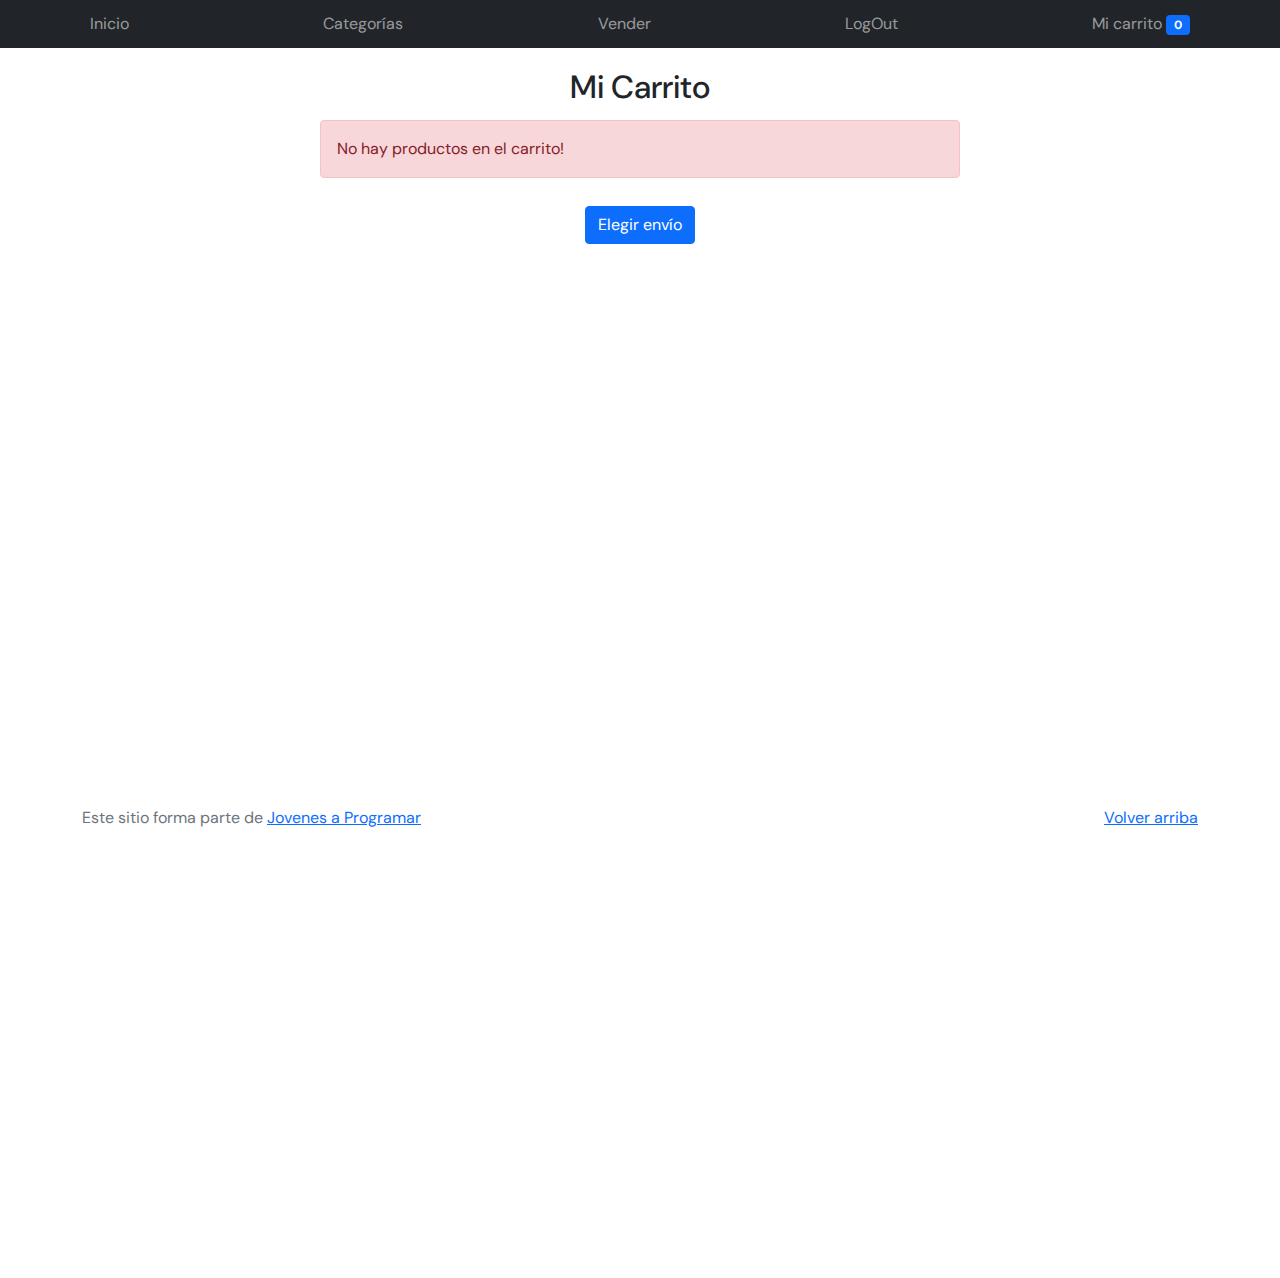
<file: cart.html>
<!DOCTYPE html>
<html lang="es">

<head>
    <meta http-equiv="Content-Type" content="text/html; charset=UTF-8">
    <meta name="viewport" content="width=device-width, initial-scale=1, shrink-to-fit=no">
    <title>eMercado - Todo lo que busques está aquí</title>
    <link href="https://fonts.googleapis.com/css?family=Raleway:300,300i,400,400i,700,700i,900,900i" rel="stylesheet">
    <link href="css/bootstrap.min.css" rel="stylesheet">
    <link href="css/font-awesome.min.css" rel="stylesheet">
    <link href="css/styles.css" rel="stylesheet">
    <link rel="preconnect" href="https://fonts.googleapis.com">
    <link rel="preconnect" href="https://fonts.gstatic.com" crossorigin>
    <link href="https://fonts.googleapis.com/css2?family=DM+Sans:ital,opsz,wght@0,9..40,100..1000;1,9..40,100..1000&family=Fredoka:wght@300..700&display=swap" rel="stylesheet">
    <link rel="stylesheet" href="https://cdn.jsdelivr.net/npm/bootstrap-icons@1.11.3/font/bootstrap-icons.min.css">
    <link rel="stylesheet" href="https://cdnjs.cloudflare.com/ajax/libs/animate.css/4.1.1/animate.min.css"/>
</head>

<body>

  
    <nav class="navbar navbar-expand-lg navbar-dark bg-dark p-1">
        <div class="container">
            <button class="navbar-toggler" type="button" data-bs-toggle="collapse" data-bs-target="#navbarNav"
                aria-controls="navbarNav" aria-expanded="false" aria-label="Toggle navigation">
                <span class="navbar-toggler-icon"></span>
            </button>
            <div class="collapse navbar-collapse" id="navbarNav">
                <ul class="navbar-nav w-100 justify-content-between">
                    <li class="nav-item">
                        <a class="nav-link" href="index.html">Inicio</a>
                    </li>
                    <li class="nav-item">
                        <a class="nav-link" href="categories.html">Categorías</a>
                    </li>
                    <li class="nav-item">
                        <a class="nav-link" href="sell.html">Vender</a>
                    </li>
                    <li class="nav-item">
                        <a class="nav-link" href="login.html">LogOut</a>
                    </li>
                    <li class="nav-item">
                        <a class="nav-link" href="cart.html">Mi carrito <span id="cartCount" class="badge bg-primary">0</span></a>
                    </li>
                </ul>
            </div>
        </div>
    </nav>
    <main>

      

      <h2 style="text-align: center; margin-top: 20px;">Mi Carrito</h2>
     <div class="container"  id="containerCarro">
      
        </div>

        <div id="containerTotalCarrito" class="text-center">
          <h4 id="totalCarrito"></h4> <!-- Costo total del carrito -->
          <a class="btn btn-primary mt-1" data-bs-toggle="offcanvas" href="#offcanvas" role="button" aria-controls="offcanvasExample">
            Elegir envío
          </a></div> 

        <div class="offcanvas offcanvas-end" tabindex="-1" id="offcanvas" aria-labelledby="offcanvasLabel">
            <div class="offcanvas-header">
              <h5 class="offcanvas-title" id="offcanvasLabel">Tipo de envío</h5>
              <button type="button" class="btn-close" data-bs-dismiss="offcanvas" aria-label="Close"></button>
            </div>
            <div class="offcanvas-body">

                    <!--RECUADRO DE ENVIO-->

                    <table id="recuadroEnvioCarrito">
                      <thead>
                        <tr>
                          <th class="title">Tipo de envío</th>
                          </tr>
                        </thead>
                        <tbody>
                        <tr>
                          <td> 
                            <label class="opcion">
                            <input type="radio" name="shipping" value="0.15" checked>
                            <span class="option-title"><strong>Premium</strong></span> 
                            <span class="option-details">(de 2 a 5 días, 15%)</span>
                            </label>
                          </td>
                        </tr>
                        <tr>
                          <td>
                          <label class="opcion">
                            <input type="radio" name="shipping" value="0.07">
                            <span class="option-title"><strong>Express</strong></span> 
                            <span class="option-details">(de 5 a 8 días, 7%)</span> 
                          </label>
                        </td>
                        </tr>
                        <tr>
                          <td>
                          <label class="opcion">
                            <input type="radio" name="shipping" value="0.05">
                        <span class="option-title"><strong>Standard</strong></span> 
                        <span class="option-details">(de 12 a 17 días, 5%)</span>
                      </label>
                      </td>
                      </tr>
                      <tr>
                      <td>
                        <button type="button" class="btn btn-primary" data-bs-toggle="modal" data-bs-target="#checkoutModal">
                            Comprar
                          </button>
                        </td>
                        </tr>
                        </tbody>
          </table>
        
   
<!--MODAL-->
<div id="mensaje" class="mensaje oculto"></div>      
<div class="modal fade" id="checkoutModal" tabindex="-1" aria-labelledby="checkoutModalLabel" aria-hidden="true">
    <div class="modal-dialog">
      <div class="modal-content p-4">
        <div class="modal-header">
          <h4 class="modal-title" id="checkoutModalLabel">Completa los datos</h4>
          <button type="button" class="btn-close" data-bs-dismiss="modal" aria-label="Close"></button>
        </div>
        <div class="modal-body">
          <form id="formModal">

            <div id="alertContainer" class="mt-3"></div>

            <h5>Dirección del envío</h5>
            <div class="mb-3 row align-items-center">
              <label for="departamento" class="col-sm-4 col-form-label">Departamento</label>
              <div class="col-sm-8">
                <input type="text" class="form-control" id="departamento">
              </div>
            </div>
            <div class="mb-3 row align-items-center">
              <label for="localidad" class="col-sm-4 col-form-label">Localidad</label>
              <div class="col-sm-8">
                <input type="text" class="form-control" id="localidad">
              </div>
            </div>
            <div class="mb-3 row align-items-center">
              <label for="calle" class="col-sm-4 col-form-label">Calle</label>
              <div class="col-sm-8">
                <input type="text" class="form-control" id="calle">
              </div>
            </div>
            <div class="mb-3 row align-items-center">
              <label for="numero" class="col-sm-4 col-form-label">Número</label>
              <div class="col-sm-4">
                <input type="text" class="form-control" id="numero">
              </div>
            </div>
            <div class="mb-3 row align-items-center">
              <label for="esquina" class="col-sm-4 col-form-label">Esquina</label>
              <div class="col-sm-8">
                <input type="text" class="form-control" id="esquina">
              </div>
            </div>
            <h5>Forma de pago</h5>
            <div class="form-check-inline"> <input class="form-check-input" type="radio" name="ejemploRadio" id="ejemploRadio1" value="opcion1" checked> <label class="form-check-label" for="ejemploRadio1"> Tarjeta de crédito/débito </label> </div> 
            <div class="form-check-inline"> <input class="form-check-input" type="radio" name="ejemploRadio" id="ejemploRadio2" value="opcion2" checked> <label class="form-check-label" for="ejemploRadio2"> Transferencia bancaria </label> </div>

            <h5 class="mt-3">Costos</h5>
            <div class="sumas">
                <p class="subtotal" id="subtotalModal"></p>
                <p class="costoenvio" id="costoenvio"></p>
                <p class="total"></p>
            </div>
            

            <div style="text-align: right;">
                <button type="button" class="btn btn-success btn-sm">Finalizar Compra</button>
            </div>
            
          </form>
        </div>
      </div>
    </div>
  </div>

  

    </main>
    <footer class="text-muted">
        <div class="container">
            <p class="float-end">
                <a href="#">Volver arriba</a>
            </p>
            <p>Este sitio forma parte de <a href="https://jovenesaprogramar.edu.uy/" target="_blank">Jovenes a Programar</a></p>
        </div>
    </footer>
    <div id="spinner-wrapper">
        <div class="lds-ring">
            <div></div>
            <div></div>
            <div></div>
            <div></div>
        </div>
    </div>


    <script src="js/bootstrap.bundle.min.js"></script>
    <script src="js/init.js"></script>
    <script src="js/cart.js"></script>
</body>

</html>
</file>
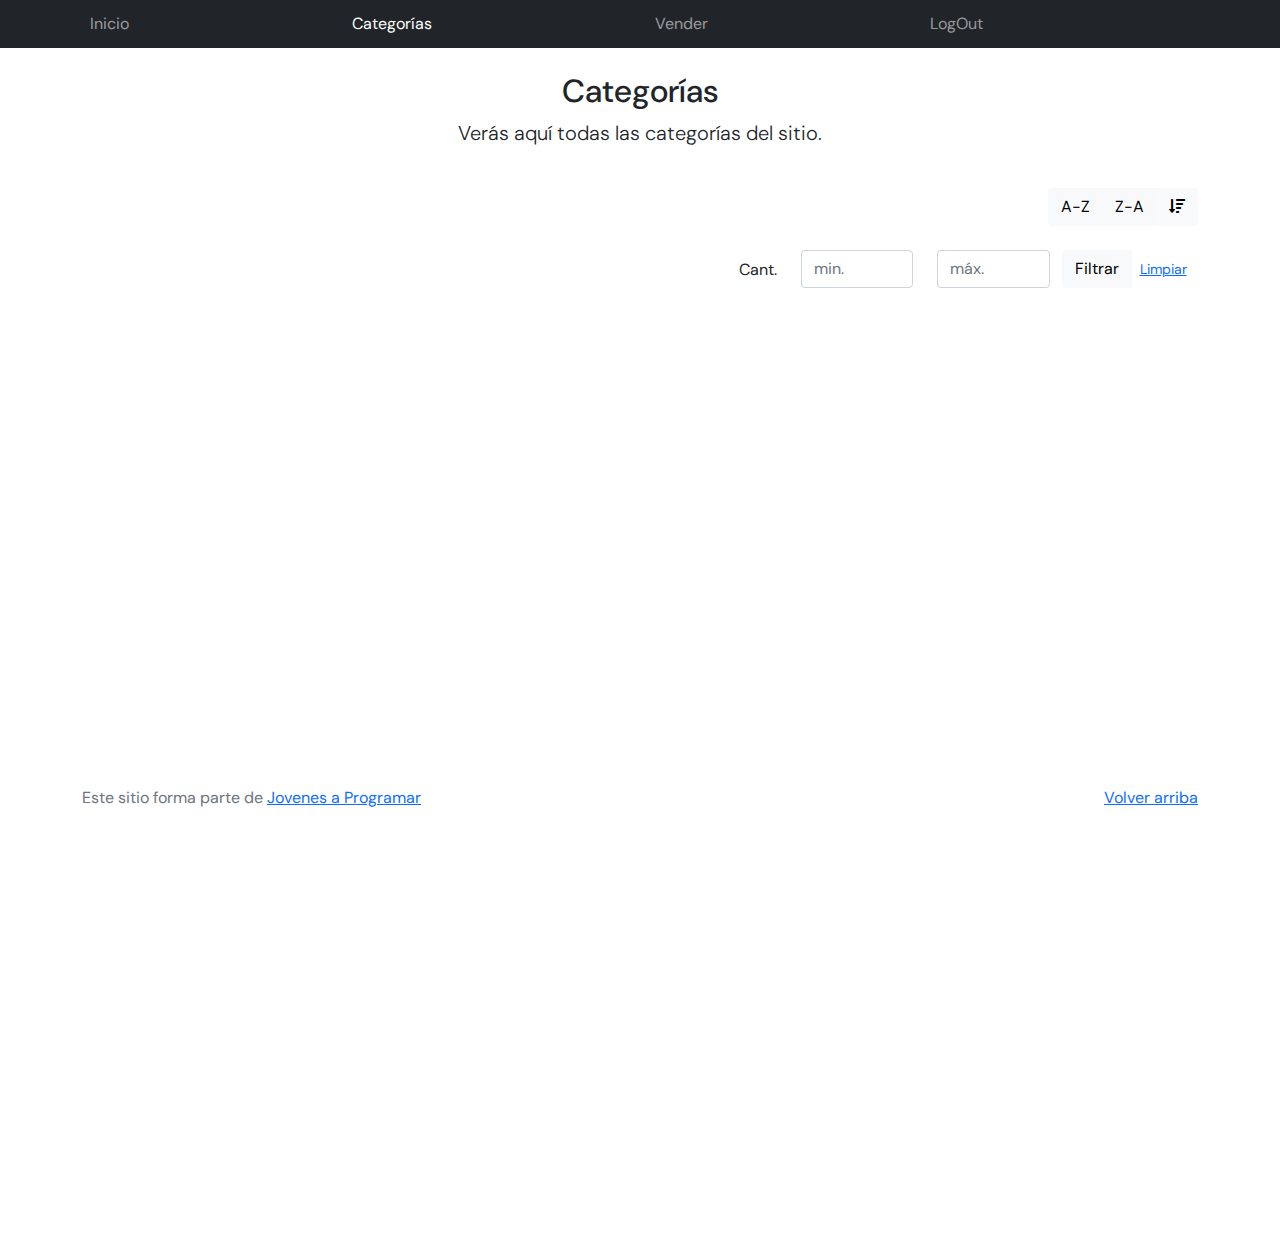
<file: categories.html>
<!DOCTYPE html>
<html lang="es">

<head>
  <meta http-equiv="Content-Type" content="text/html; charset=UTF-8">
  <meta name="viewport" content="width=device-width, initial-scale=1, shrink-to-fit=no">
  <title>eMercado - Todo lo que busques está aquí</title>

  <link href="https://fonts.googleapis.com/css?family=Raleway:300,300i,400,400i,700,700i,900,900i" rel="stylesheet">
  <link href="css/font-awesome.min.css" rel="stylesheet">
  <link href="css/bootstrap.min.css" rel="stylesheet">
  <link href="css/styles.css" rel="stylesheet">
  <link rel="preconnect" href="https://fonts.googleapis.com">
  <link rel="preconnect" href="https://fonts.gstatic.com" crossorigin>
  <link href="https://fonts.googleapis.com/css2?family=DM+Sans:ital,opsz,wght@0,9..40,100..1000;1,9..40,100..1000&family=Fredoka:wght@300..700&display=swap" rel="stylesheet">
</head>

<body>
  <nav class="navbar navbar-expand-lg navbar-dark bg-dark p-1">
    <div class="container">
      <button class="navbar-toggler" type="button" data-bs-toggle="collapse" data-bs-target="#navbarNav"
        aria-controls="navbarNav" aria-expanded="false" aria-label="Toggle navigation">
        <span class="navbar-toggler-icon"></span>
      </button>
      <div class="collapse navbar-collapse" id="navbarNav">
        <ul class="navbar-nav w-100 justify-content-between">
          <li class="nav-item">
            <a class="nav-link" href="index.html">Inicio</a>
          </li>
          <li class="nav-item">
            <a class="nav-link active" href="categories.html">Categorías</a>
          </li>
          <li class="nav-item">
            <a class="nav-link" href="sell.html">Vender</a>
          </li>
          <li class="nav-item">
            <a class="nav-link" href="login.html">LogOut</a>
          </li>
          <li class="nav-item">
          </li>
        </ul>
      </div>
    </div>
  </nav>
  <main class="pb-5">
    <div class="text-center p-4">
      <h2>Categorías</h2>
      <p class="lead">Verás aquí todas las categorías del sitio.</p>
    </div>
    <div class="container">
      <div class="row">
        <div class="col text-end">
          <div class="btn-group btn-group-toggle mb-4" data-bs-toggle="buttons">
            <input type="radio" class="btn-check" name="options" id="sortAsc">
            <label class="btn btn-light" for="sortAsc">A-Z</label>
            <input type="radio" class="btn-check" name="options" id="sortDesc">
            <label class="btn btn-light" for="sortDesc">Z-A</label>
            <input type="radio" class="btn-check" name="options" id="sortByCount" checked>
            <label class="btn btn-light" for="sortByCount"><i class="fas fa-sort-amount-down mr-1"></i></label>
          </div>
        </div>
      </div>
      <div class="row">
        <div class="col-lg-6 offset-lg-6 col-md-12 mb-1 container">
          <div class="row container p-0 m-0">
            <div class="col">
              <p class="font-weight-normal text-end my-2">Cant.</p>
            </div>
            <div class="col">
              <input class="form-control" type="number" placeholder="min." id="rangeFilterCountMin">
            </div>
            <div class="col">
              <input class="form-control" type="number" placeholder="máx." id="rangeFilterCountMax">
            </div>
            <div class="col-3 p-0">
              <div class="btn-group" role="group">
                <button class="btn btn-light btn-block" id="rangeFilterCount">Filtrar</button>
                <button class="btn btn-link btn-sm" id="clearRangeFilter">Limpiar</button>
              </div>
            </div>
          </div>
        </div>
      </div>
      <div class="row">
        <div class="list-group" id="cat-list-container">
        </div>
      </div>
    </div>
  </main>
  <footer class="text-muted">
    <div class="container">
      <p class="float-end">
        <a href="#">Volver arriba</a>
      </p>
      <p>Este sitio forma parte de <a href="https://jovenesaprogramar.edu.uy/" target="_blank">Jovenes a Programar</a></p>
    </div>
  </footer>
  <div id="spinner-wrapper">
    <div class="lds-ring">
      <div></div>
      <div></div>
      <div></div>
      <div></div>
    </div>
  </div>
  <script src="js/bootstrap.bundle.min.js"></script>
  <script src="js/init.js"></script>
  <script src="js/categories.js"></script>
</body>

</html>
</file>
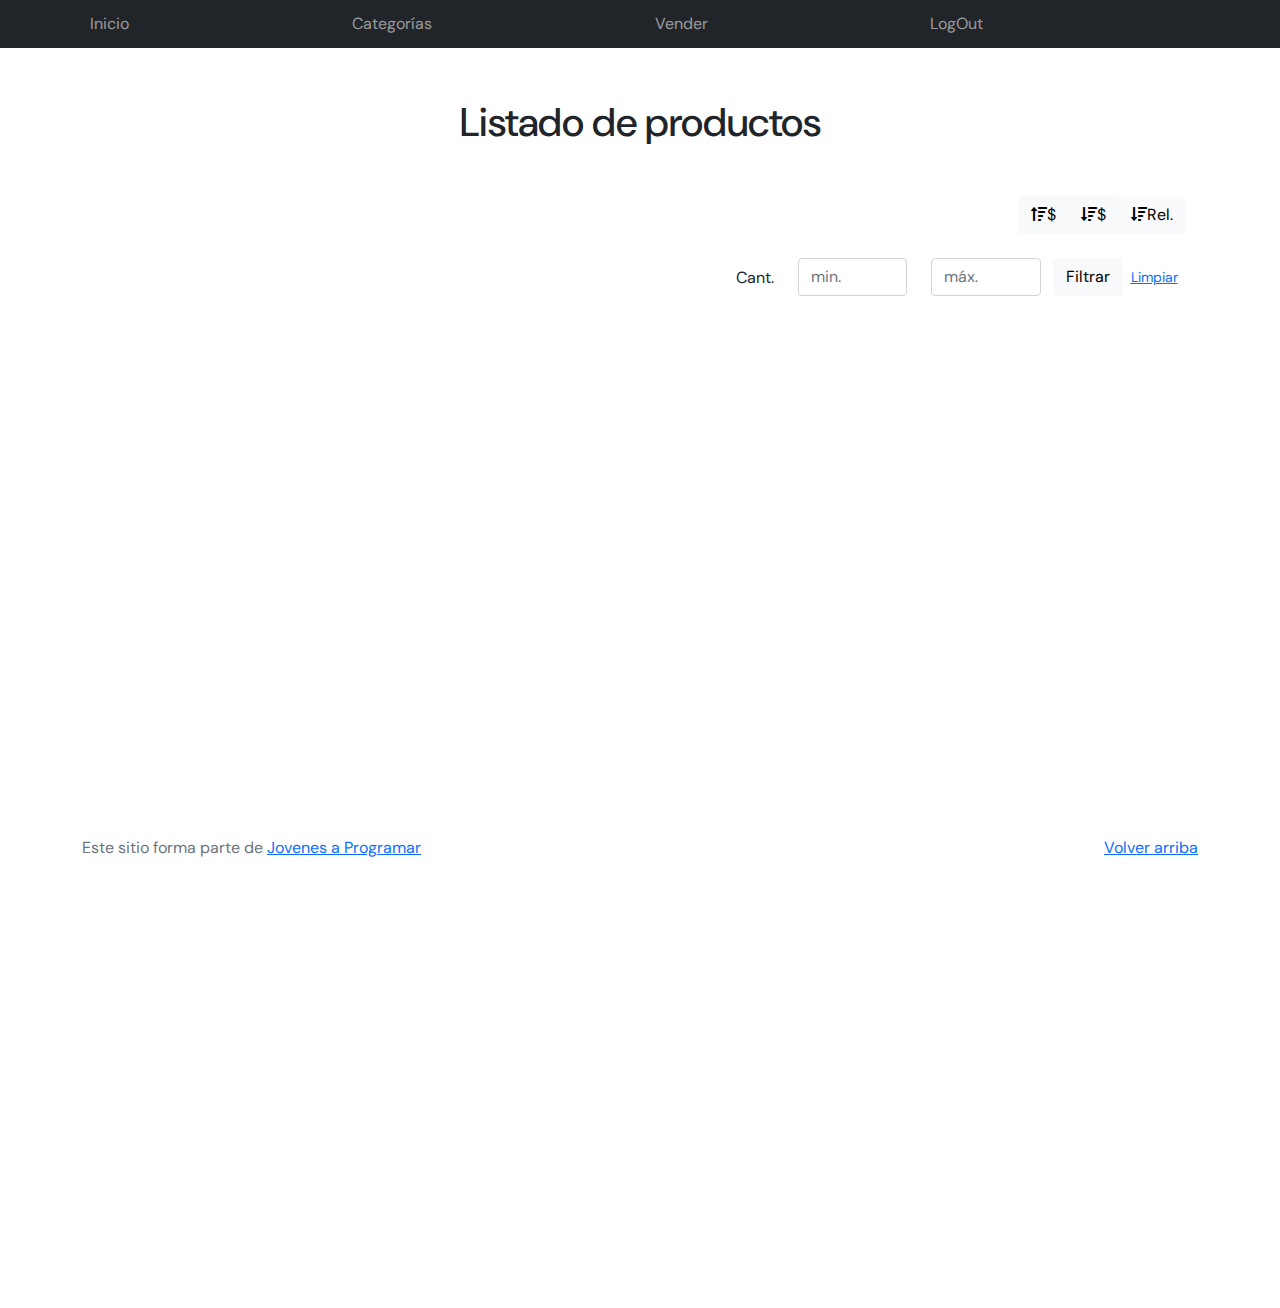
<file: products.html>
<!DOCTYPE html>
<html lang="es">

<head>
  <meta http-equiv="Content-Type" content="text/html; charset=UTF-8">
  <meta name="viewport" content="width=device-width, initial-scale=1, shrink-to-fit=no">
  <title>eMercado - Todo lo que busques está aquí</title>

  <link href="https://fonts.googleapis.com/css?family=Raleway:300,300i,400,400i,700,700i,900,900i" rel="stylesheet">
  <link href="css/font-awesome.min.css" rel="stylesheet">
  <link href="css/bootstrap.min.css" rel="stylesheet">
  <link href="css/styles.css" rel="stylesheet">
  <link rel="preconnect" href="https://fonts.googleapis.com">
  <link rel="preconnect" href="https://fonts.gstatic.com" crossorigin>
  <link href="https://fonts.googleapis.com/css2?family=DM+Sans:ital,opsz,wght@0,9..40,100..1000;1,9..40,100..1000&family=Fredoka:wght@300..700&display=swap" rel="stylesheet">
</head>

<body>
  <nav class="navbar navbar-expand-lg navbar-dark bg-dark p-1">
    <div class="container">
      <button class="navbar-toggler" type="button" data-bs-toggle="collapse" data-bs-target="#navbarNav"
        aria-controls="navbarNav" aria-expanded="false" aria-label="Toggle navigation">
        <span class="navbar-toggler-icon"></span>
      </button>
      <div class="collapse navbar-collapse" id="navbarNav">
        <ul class="navbar-nav w-100 justify-content-between">
          <li class="nav-item">
            <a class="nav-link" href="index.html">Inicio</a>
          </li>
          <li class="nav-item">
            <a class="nav-link" href="categories.html">Categorías</a>
          </li>
          <li class="nav-item">
            <a class="nav-link" href="sell.html">Vender</a>
          </li>
          <li class="nav-item">
            <a class="nav-link" href="login.html">LogOut</a>
          </li>
          <li class="nav-item">
          </li>
        </ul>
      </div>
    </div>
  </nav>
  <main class="pb-5 container" id="seccion">
    <h1>Listado de productos</h1>

      <!-- Agrego código para mostrar los filters -->
  <div class="container">
    <div class="row">
      <div class="col text-end">
    <div class="btn-group btn-group-toggle mb-4" data-bs-toggle="buttons">
        <input type="radio" class="btn-check" name="options" id="sortAsc">
        <label class="btn btn-light" for="sortAsc"><i class="fas fa-sort-amount-up mr-1"></i>$</label>
        <input type="radio" class="btn-check" name="options" id="sortDesc">
        <label class="btn btn-light" for="sortDesc"><i class="fas fa-sort-amount-down mr-1"></i>$</label>
        <input type="radio" class="btn-check" name="options" id="sortByCount" checked>
        <label class="btn btn-light" for="sortByCount"><i class="fas fa-sort-amount-down mr-1"></i>Rel.</label>
      </div>
    </div>
  </div>
  <div class="row">
    <div class="col-lg-6 offset-lg-6 col-md-12 mb-1 container">
      <div class="row container p-0 m-0">
        <div class="col">
          <p class="font-weight-normal text-end my-2">Cant.</p>
        </div>
        <div class="col">
          <input class="form-control" type="number" placeholder="min." id="rangeFilterCountMin">
        </div>
        <div class="col">
          <input class="form-control" type="number" placeholder="máx." id="rangeFilterCountMax">
        </div>
        <div class="col-3 p-0">
          <div class="btn-group" role="group">
            <button class="btn btn-light btn-block" id="rangeFilterCount">Filtrar</button>
            <button class="btn btn-link btn-sm" id="clearRangeFilter">Limpiar</button>
          </div>
        </div>
      </div>
    </div>
  </div>

    <!-- Acá empieza código para mostrar los productos -->
    <div class="container" id="categoria">
    

  </main>
  <footer class="text-muted">
    <div class="container">
      <p class="float-end">
        <a href="#">Volver arriba</a>
      </p>
      <p>Este sitio forma parte de <a href="https://jovenesaprogramar.edu.uy/" target="_blank">Jovenes a Programar</a></p>
    </div>
  </footer>
  <div id="spinner-wrapper">
    <div class="lds-ring">
      <div></div>
      <div></div>
      <div></div>
      <div></div>
    </div>
  </div>
  
</body>
<script src="js/bootstrap.bundle.min.js"></script>
  <script src="js/init.js"></script>
  <script src="js/products.js"></script>
</html>
</file>
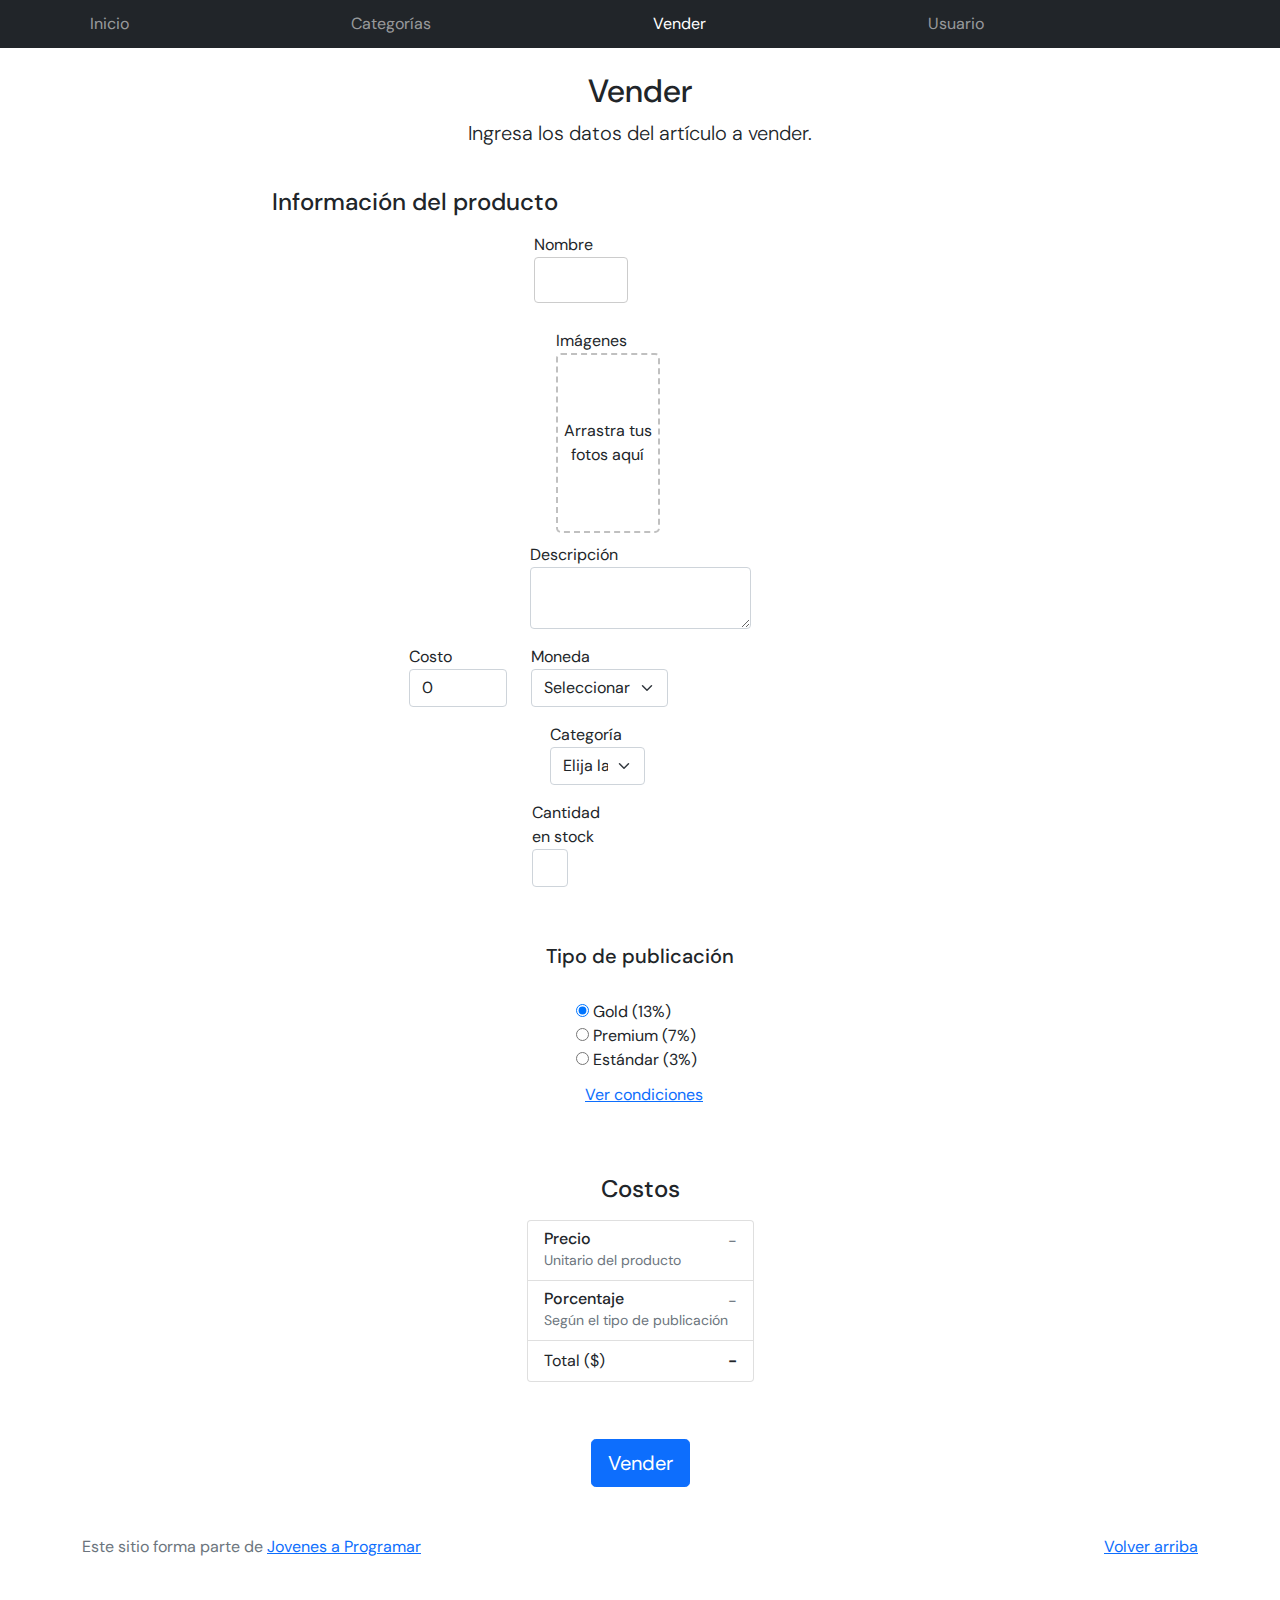
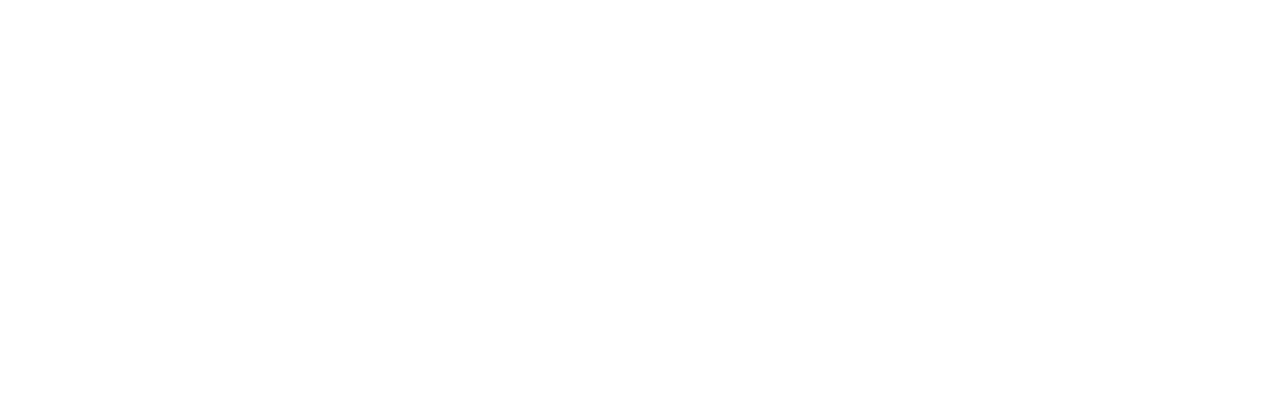
<file: sell.html>
<!DOCTYPE html>
<html lang="es">

<head>
  <meta http-equiv="Content-Type" content="text/html; charset=UTF-8">
  <meta name="viewport" content="width=device-width, initial-scale=1, shrink-to-fit=no">
  <title>eMercado - Todo lo que busques está aquí</title>
  <link href="https://fonts.googleapis.com/css?family=Raleway:300,300i,400,400i,700,700i,900,900i" rel="stylesheet">
  <link href="css/bootstrap.min.css" rel="stylesheet">
  <link href="css/dropzone.css" rel="stylesheet">
  <link href="css/styles.css" rel="stylesheet">
  <link rel="preconnect" href="https://fonts.googleapis.com">
  <link rel="preconnect" href="https://fonts.gstatic.com" crossorigin>
  <link href="https://fonts.googleapis.com/css2?family=DM+Sans:ital,opsz,wght@0,9..40,100..1000;1,9..40,100..1000&family=Fredoka:wght@300..700&display=swap" rel="stylesheet">
</head>

<body>
  <nav class="navbar navbar-expand-lg navbar-dark bg-dark p-1">
    <div class="container">
      <button class="navbar-toggler" type="button" data-bs-toggle="collapse" data-bs-target="#navbarNav"
        aria-controls="navbarNav" aria-expanded="false" aria-label="Toggle navigation">
        <span class="navbar-toggler-icon"></span>
      </button>
      <div class="collapse navbar-collapse" id="navbarNav">
        <ul class="navbar-nav w-100 justify-content-between">
          <li class="nav-item">
            <a class="nav-link" href="index.html">Inicio</a>
          </li>
          <li class="nav-item">
            <a class="nav-link" href="categories.html">Categorías</a>
          </li>
          <li class="nav-item">
            <a class="nav-link active" href="sell.html">Vender</a>
          </li>
          <li class="nav-item">
            <a class="nav-link" href="login.html">Usuario</a>
          </li>
          <li class="nav-item">
          </li>
        </ul>
      </div>
    </div>
  </nav>
  <div class="container">
    <div class="text-center p-4">
      <h2>Vender</h2>
      <p class="lead">Ingresa los datos del artículo a vender.</p>
    </div>
    <div class="row justify-content-md-center">
      <div class="col-md-8 order-md-1">
        <h4 class="mb-3">Información del producto</h4>
        <form class="needs-validation" id="sell-info">
          <div class="row">
            <div class="col-md-6 mb-3">
              <label for="productName">Nombre</label>
              <input type="text" class="form-control" id="productName" value="" name="productName">
              <div class="invalid-feedback">
                Ingresa un nombre
              </div>
            </div>
          </div>
          <div class="row">
            <div class="col-md-8 order-md-1">
              <label>Imágenes</label>
              <div class="needsclick dz-clickable" id="file-upload">
                <div class="dz-message needsclick">
                  Arrastra tus fotos aquí<br>
                </div>
              </div>
            </div>
          </div>
          <div class="row">
            <div class="col-md-12 mb-3">
              <label for="productDescription">Descripción</label>
              <textarea name="productDescription" class="form-control" id="productDescription"></textarea>
            </div>
          </div>
          <div class="row">
            <div class="col-md-3 mb-3">
              <label for="productCostInput">Costo</label>
              <input type="number" name="productCostInput" class="form-control" id="productCostInput" placeholder="" required="" value="0"
                min="0">
              <div class="invalid-feedback">
                El costo debe ser mayor que 0.
              </div>
            </div>
            <div class="col-md-4 mb-3">
              <label for="productCurrency">Moneda</label>
              <select name="productCurrency" class="form-select custom-select d-block w-100" id="productCurrency" required>
                <option value="" hidden selected>Seleccionar moneda</option>
                <option>Pesos Uruguayos (UYU)</option>
                <option>Dólares (USD)</option>
              </select>
              <div class="invalid-feedback">
                Ingresa una categoría válida.
              </div>
            </div>
          </div>
          <div class="row">
            <div class="col-md-7 mb-3">
              <label for="productCategory">Categoría</label>
              <select name="productCategory" class="custom-select form-select d-block w-100" id="productCategory">
                <option value="">Elija la categoría...</option>
                <option>Autos</option>
                <option>Juguetes</option>
                <option>Muebles</option>
                <option>Herramientas</option>
                <option>Computadoras</option>
                <option>Vestimenta</option>
              </select>
              <div class="invalid-feedback">
                Por favor ingresa una categoría válida.
              </div>
            </div>
          </div>
          <div class="row">
            <div class="col-md-3 mb-3">
              <label for="productCountInput">Cantidad en stock</label>
              <input type="number" name="productCountInput" class="form-control" id="productCountInput"  required value="1"
                min="0">
              <div class="invalid-feedback">
                La cantidad es requerida.
              </div>
            </div>
          </div>
          <hr class="mb-4">
          <h5 class="mb-3">Tipo de publicación</h5>
          <div class="d-block my-3">
            <div class="custom-control custom-radio">
              <input id="goldradio" name="publicationType" type="radio" class="custom-control-input" checked=""
                required="">
              <label class="custom-control-label" for="goldradio">Gold (13%)</label>
            </div>
            <div class="custom-control custom-radio">
              <input id="premiumradio" name="publicationType" type="radio" class="custom-control-input" required="">
              <label class="custom-control-label" for="premiumradio">Premium (7%)</label>
            </div>
            <div class="custom-control custom-radio">
              <input id="standardradio" name="publicationType" type="radio" class="custom-control-input" required="">
              <label class="custom-control-label" for="standardradio">Estándar (3%)</label>
            </div>
            <div class="row">
              <button type="button" class="m-1 btn btn-link" data-bs-toggle="modal"
                data-bs-target="#contidionsModal">Ver
                condiciones</button>
            </div>
          </div>
          <hr class="mb-4">
          <h4 class="mb-3">Costos</h4>
          <ul class="list-group mb-3">
            <li class="list-group-item d-flex justify-content-between lh-condensed">
              <div>
                <h6 class="my-0">Precio</h6>
                <small class="text-muted">Unitario del producto</small>
              </div>
              <span class="text-muted" id="productCostText">-</span>
            </li>
            <li class="list-group-item d-flex justify-content-between lh-condensed">
              <div>
                <h6 class="my-0">Porcentaje</h6>
                <small class="text-muted">Según el tipo de publicación</small>
              </div>
              <span class="text-muted" id="comissionText">-</span>
            </li>
            <li class="list-group-item d-flex justify-content-between">
              <span>Total ($)</span>
              <strong id="totalCostText">-</strong>
            </li>
          </ul>
          <hr class="mb-4">
          <button class="btn btn-primary btn-lg" type="submit">Vender</button>
        </form>
      </div>
    </div>
  </div>
  <footer class="text-muted">
    <div class="container">
      <p class="float-end">
        <a href="#">Volver arriba</a>
      </p>
      <p>Este sitio forma parte de <a href="https://jovenesaprogramar.edu.uy/" target="_blank">Jovenes a Programar</a></p>
    </div>
  </footer>

  <div class="alert alert-primary-dismissible fade" id="alertResult" role="alert">
    <span id="resultSpan"></span>
  </div>

  <div class="modal fade" tabindex="-1" role="dialog" id="contidionsModal">
    <div class="modal-dialog" role="document">
      <div class="modal-content">
        <div class="modal-header">
          <h5 class="modal-title">Condiciones de publicación</h5>
        </div>
        <div class="modal-body">
          <div class="container">
            <div class="row">
              <h5 class="text-warning">Gold (13%)</h5>
              <p class="muted text-justify">Tu producto se verá de forma promocionada en portada, además de las
                condiciones de Premium y Estándar.</p>
            </div>
            <hr>
            <div class="row">
              <h5 class="text-primary">Premium (7%)</h5>
              <p class="muted text-justify">Se mostrará el producto en los primeros lugares de resultados de búsqueda,
                así cómo cuando se ingrese a la categoría que pertenezca.</p>
            </div>
            <hr>
            <div class="row">
              <h5 class="text-secondary">Estándar (3%)</h5>
              <p class="muted text-justify">El producto se listará en la categoría correspondiente, así como en los
                resultados de búsquedas que coincidan con las palabras claves en el nombre.</p>
            </div>
          </div>
        </div>
        <div class="modal-footer">
          <button type="button" class="btn btn-primary" data-bs-dismiss="modal">Cerrar</button>
        </div>
      </div>
    </div>
  </div>
  <div id="spinner-wrapper">
    <div class="lds-ring">
      <div></div>
      <div></div>
      <div></div>
      <div></div>
    </div>
  </div>
  <script src="js/bootstrap.bundle.min.js"></script>
  <script src="js/dropzone.js"></script>
  <script src="js/init.js"></script>
  <script src="js/sell.js"></script>
</body>

</html>
</file>
<file: css/styles.css>
*{
  font-family: 'DM Sans', sans-serif;
}


.jumbotron,
.card-body,
.container,
.site-header {
  font-family: 'DM Sans', sans-serif;
}

.jumbotron .display-4 {
  font-weight: bold;
}

nav a {
  text-decoration: none;
}

.bd-placeholder-img {
  font-size: 1.125rem;
  text-anchor: middle;
  -webkit-user-select: none;
  -moz-user-select: none;
  -ms-user-select: none;
  user-select: none;
}

@media (min-width: 768px) {
  .bd-placeholder-img-lg {
    font-size: 3.5rem;
  }
}

.jumbotron {
  height: 50vh;
  padding: 5em inherit;
  margin-bottom: 0;
  background-color: #53C0FB;
  background: url('../img/cover_back.png');
  background-size: cover;
  background-position: center;
  background-repeat: no-repeat;
  color: black;
  font-weight: bold;
}

@media (min-width: 768px) {
  .jumbotron {
    padding-top: 6rem;
    padding-bottom: 6rem;
  }
}

.jumbotron p:last-child {
  margin-bottom: 0;
}

.jumbotron-heading {
  font-weight: 300;
}

.jumbotron .container {
  max-width: 40rem;
  background-color: rgba(255, 255, 255, 0.5);
  border-radius: 10px;
  text-shadow: 1px 1px 2px grey;
}

.jumbotron .lead {
  font-size: 38px;
}

footer {
  padding-top: 3rem;
  padding-bottom: 3rem;
}

footer p {
  margin-bottom: 25rem;
}

.site-header a {
  color: white;
  transition: ease-in-out color .15s;
}

.site-header .dropdown-menu a {
  color: black;
}

.dropzone {
  border: 2px dashed #0087F7;
  border-radius: 5px;
  background: white;
}

.img-fit {
  max-height: 100%;
}

.alert {
  position: fixed;
  top: 80px;
  width: 50%;
  left: 50%;
  transform: translate(-50%, 0);
}

.lds-ring {
  display: inline-block;
  position: relative;
  width: 64px;
  height: 64px;
  top: 50%;
  left: 50%;
}

.cursor-active {
  cursor: pointer;
}

.left {
  float: left;
  padding: 4px;
  background-color: rgba(255, 255, 255, 0.5);
}

.lds-ring div {
  box-sizing: border-box;
  display: block;
  position: absolute;
  width: 51px;
  height: 51px;
  margin: 6px;
  border: 6px solid #fff;
  border-radius: 50%;
  animation: lds-ring 1.2s cubic-bezier(0.5, 0, 0.5, 1) infinite;
  border-color: #fff transparent transparent transparent;
}

.lds-ring div:nth-child(1) {
  animation-delay: -0.45s;
}

.lds-ring div:nth-child(2) {
  animation-delay: -0.3s;
}

.lds-ring div:nth-child(3) {
  animation-delay: -0.15s;
}

@keyframes lds-ring {
  0% {
    transform: rotate(0deg);
  }

  100% {
    transform: rotate(360deg);
  }
}

.signin {
  width: 100%;
  max-width: 330px;
  padding: 15px;
  margin: auto;
}

#spinner-wrapper {
  position: fixed;
  background-color: rgba(0, 0, 0, 0.5);
  width: 100%;
  height: 100%;
  top: 0;
  left: 0;
  z-index: 1021;
  display: none;
}

main {
  min-height: calc(100vh - 210px);
}

a.custom-card,
a.custom-card:hover {
  color: inherit;
  text-decoration: inherit;
}

.checked {
  color: orange;
}


body {
  margin: 0;
  padding: 0;
  font-family: 'DM Sans', sans-serif;
}

.logIn {
  position: absolute;
  top: 50%;
  left: 50%;
  transform: translate(-50%, -50%);
  width: 400px;
  padding: 20px;
  box-sizing: border-box;
}

form {
  display: flex;
  flex-direction: column;
  align-items: center;
}

h3 {
  margin: 0;
  font-size: 14px;
  width: 100%; 
  text-align: left;
}

.Usuario, .contraseña {
  width: 100%; 
  margin-bottom: 20px;
}

input[type="text"], input[type="password"] {
  width: 100%;
  padding: 10px;
  box-sizing: border-box;
  border: 1px solid #ccc;
  background-color: white;
  margin-bottom: 10px;
}

.Ingresar {
  margin-top: 20px;
  width: 100%; 
  text-align: center;
}

input[type="submit"] {
  width: 90px;
  height: 35px;
  border: 1px solid;
  background-color: #c4bebc;
  font-size: 15px;
  text-align: center;
  display: inline-block;
  margin: 0 auto;
}

input[type="submit"]:hover {
  border-color: blue;
}

#seccion{
  margin: auto;
  width: 100%;
}
#seccion h1{
  text-align: center;
  margin: 50px 0 50px 0;
}
#categoria>div{
  display: flex;
  margin: 50px 0 50px 0;
}
#categoria img{
  max-height: 150px;
}
#categoria>div>div{
  margin: 0 0 0 20px;
  display: flex;
  flex-direction: column;
  align-self: center;
}

@media screen and (max-width: 768px) and (max-height: 1024px) {
  .logIn {
    width: 18.75rem; 
  }

  input[type="submit"] {
    width: 5rem;
    height: 2.1875rem;
  }

  h3 {
    font-size: 0.75rem;
  }

  input[type="text"], input[type="password"] {
    padding: 0.5rem;
  }
}

@media screen and (max-width: 320px) and (max-height: 568px) {
  .logIn {
    width: 100%; 
    padding: 0.625rem;
  }

  input[type="submit"] {
    width: 4.375rem;
    height: 1.75rem;
  }

  h3 {
    font-size: 0.6875rem;
  }

  input[type="text"], input[type="password"] {
    padding: 0.375rem;
  }
}

@media screen and (max-width: 1366px) and (max-height: 768px) {
  .logIn {
    width: 70%; 
    max-width: 20rem; 
  }

  input[type="submit"] {
    width: 5rem; 
    height: 2.1875rem; 
  }

  h3 {
    font-size: 0.75rem; 
  }

  input[type="text"], input[type="password"] {
    padding: 0.5rem; 
  }
}

/* estilo para product-info.html */

#detallesProductos {

  background-color: #eaa336;
  border-radius: 10px;
  
  }
  
  #detallesProductos h1 {
    text-align: center;
    font-family: 'DM Sans', sans-serif;
  }
  
  #detallesProductos .imagen-producto img {
    width: 50%; 
    height: auto; 
    max-width: 400px; 
    margin-right: 20px; 
  }
  
  #detallesProductos .unidades-vendidas {
    text-align: right; 
    font-weight: bold; /* bold va a añadir un estilo de negrita */
    margin-top: 10px; 
    font-family: 'DM Sans', sans-serif;
  }

/* Estilos para las imágenes secundarias */

 #detallesProductos .imagenes-secundarias {
  position: absolute;
  top: 150px; 
  right: 200px; 
  width: 120px; /* Reducimos un poco el ancho de las imágenes secundarias */
}

#detallesProductos .imagenes-secundarias img {
  width: 100%; 
  height: auto;
  margin-bottom: 10px; 
}


  /* Asegúrate de que el campo de búsqueda tenga un margen superior adecuado */
#searchInput {
  margin-top: 20px; /* Ajusta el valor según tus necesidades */
}
#productosRelacionados{
  display: flex;
  flex-wrap: wrap; /* Para que las tarjetas se envuelvan en una nueva línea si no hay suficiente espacio */
  justify-content: flex-start;
  gap: 1rem;
}
h5.usuario{
  font-size: medium;
  font-family: 'DM Sans', sans-serif;

}
div.fechaComentario{
  font-size: small;
  font-family: 'DM Sans', sans-serif;
}
div.comentario{
  font-size: medium;
  font-family: 'DM Sans', sans-serif;
}
h3{
  font-size: medium;
}

.checked {
  color: gold; /* O el color que prefieras */
}

/* my-profile */

#formulario-perfil {
  max-width: 600px;
  margin: 2em auto 10em;
  padding: 2em 0;
}

#formulario-perfil button {
  width: auto;
}

#foto {
  width: 150px;
  margin-top: 0.3em;
}

/* Estilos toggler*/

#divToggler{
margin: 5em 0 1em;
display: flex;
gap: 0.5rem;
justify-content: center;
}

.bi-brightness-low-fill{
  font-size: 1.5rem;
  color: #eaa336;
}

.bi-bi-moon-fill{
  font-size: 1.5rem;
  color: #122750;
}

.contenedor-toggler{
  width: 5rem;
  height: 2rem;
  border-radius: 3rem;
  background-color: #e7e7e7;
  display: flex;
  align-items: center;
  padding: 0.3rem;
}

.toggler{
  width: 1.5rem;
  height: 1.5rem;
  border-radius: 50%;
  background-color: #eaa336;
  transition: transform 0.5s;
}

#switch:checked + .contenedor-toggler .toggler{
  transform: translateX(3rem);
  background-color: #122750;
}


/* Estilos modo oscuro (claro es el por default)*/
.dark-theme {
  background-color: #252525;
  color: #eeeeee;
}

#formulario-perfil.dark-theme {
  background-color: #252525;
}

#formulario-perfil.dark-theme .secundario {
  border-color: #eeeeee;
  color: #eeeeee;
}

#formulario-perfil.dark-theme .secundario:hover{
  background-color: #707070;
}

/*estilos para carrito*/
#containerCarro{
  display: flex;
  flex-wrap: wrap;
  flex-direction: column;
  margin: 3rem auto;
  align-items: center;
  justify-content: center;
  font-family: 'DM Sans', sans-serif;

}

#containerCarro .card{
  display: flex;
  width: 740px;
  height: 250px;
  border-radius: 10px;
  border-color: #e0e0e0;
  background-color: #e0e0e0;
  overflow: hidden;
  margin: 10px;
  align-items: center;
  justify-content: center;
  padding: 0 25px;
  box-shadow: 0px 1px 10px rgba(0,0,0,0.2);
  cursor: default;
  transition: all 400ms ease;

}


#containerCarro .card:hover{
  box-shadow: 5px 5px 20px rgba(0,0,0,0.4);
  transform: translateY(-2%);
}
#containerCarro .card-img{
  display: flex;
  justify-content: center;
  align-items: center;
  width: 40%;
  height: 100%;
}
#containerCarro .card-img img{
  border-radius: 20px;
}

#containerCarro .card-body{
  width: 60%;
  height: 100%;
  display: grid;
  align-items: center;
  align-content: center;
  grid-template-rows: 50px 40px 40px;
  padding: 15px 15px;
  font-family:'DM Sans', sans-serif;
}


#containerCarro input[type="text"]{
  width: 40px;
  height: 20px;
  border-radius: 5px;
}


/* TOTAL CARRITO Y BOTÓN OPCIONES ENVÍO */
#totalCarrito{
  text-align: center;
}

/* RECUADRO DE ENVIO */
#recuadroEnvioCarrito {
  font-family: arial, sans-serif;
  width: 100%; /* Ancho del cuadro */
}

#recuadroEnvioCarrito td, #recuadroEnvioCarrito th {
  border: 1px solid #020101; /*color del borde del recuadro*/
  text-align: center;
  padding: 1em; /*Alto de los renglones */
}
  

#recuadroEnvioCarrito th {
  color: rgb(46, 49, 49);
  font-size: 1.2rem;
}

#recuadroEnvioCarrito .option-details {
  color: #666666; /* Color para ()  */
}

#recuadroEnvioCarrito .option-title {
  color:rgb(68, 68, 71);
}

#formModal {
  align-items: center;
}

#formModal input {
  display: inline-block;
}
</file>
<file: css/dropzone.css>
/*
 * The MIT License
 * Copyright (c) 2012 Matias Meno <m@tias.me>
 */
.dropzone, .dropzone * {
  box-sizing: border-box; }

.dropzone {
  position: relative; }
  .dropzone .dz-preview {
    position: relative;
    display: inline-block;
    width: 120px;
    margin: 0.5em; }
    .dropzone .dz-preview .dz-progress {
      display: block;
      height: 15px;
      border: 1px solid #aaa; }
      .dropzone .dz-preview .dz-progress .dz-upload {
        display: block;
        height: 100%;
        width: 0;
        background: green; }
    .dropzone .dz-preview .dz-error-message {
      color: red;
      display: none; }
    .dropzone .dz-preview.dz-error .dz-error-message, .dropzone .dz-preview.dz-error .dz-error-mark {
      display: block; }
    .dropzone .dz-preview.dz-success .dz-success-mark {
      display: block; }
    .dropzone .dz-preview .dz-error-mark, .dropzone .dz-preview .dz-success-mark {
      position: absolute;
      display: none;
      left: 30px;
      top: 30px;
      width: 54px;
      height: 58px;
      left: 50%;
      margin-left: -27px; }

@-webkit-keyframes passing-through {
  0% {
    opacity: 0;
    -webkit-transform: translateY(40px);
    -moz-transform: translateY(40px);
    -ms-transform: translateY(40px);
    -o-transform: translateY(40px);
    transform: translateY(40px); }
  30%, 70% {
    opacity: 1;
    -webkit-transform: translateY(0px);
    -moz-transform: translateY(0px);
    -ms-transform: translateY(0px);
    -o-transform: translateY(0px);
    transform: translateY(0px); }
  100% {
    opacity: 0;
    -webkit-transform: translateY(-40px);
    -moz-transform: translateY(-40px);
    -ms-transform: translateY(-40px);
    -o-transform: translateY(-40px);
    transform: translateY(-40px); } }
@-moz-keyframes passing-through {
  0% {
    opacity: 0;
    -webkit-transform: translateY(40px);
    -moz-transform: translateY(40px);
    -ms-transform: translateY(40px);
    -o-transform: translateY(40px);
    transform: translateY(40px); }
  30%, 70% {
    opacity: 1;
    -webkit-transform: translateY(0px);
    -moz-transform: translateY(0px);
    -ms-transform: translateY(0px);
    -o-transform: translateY(0px);
    transform: translateY(0px); }
  100% {
    opacity: 0;
    -webkit-transform: translateY(-40px);
    -moz-transform: translateY(-40px);
    -ms-transform: translateY(-40px);
    -o-transform: translateY(-40px);
    transform: translateY(-40px); } }
@keyframes passing-through {
  0% {
    opacity: 0;
    -webkit-transform: translateY(40px);
    -moz-transform: translateY(40px);
    -ms-transform: translateY(40px);
    -o-transform: translateY(40px);
    transform: translateY(40px); }
  30%, 70% {
    opacity: 1;
    -webkit-transform: translateY(0px);
    -moz-transform: translateY(0px);
    -ms-transform: translateY(0px);
    -o-transform: translateY(0px);
    transform: translateY(0px); }
  100% {
    opacity: 0;
    -webkit-transform: translateY(-40px);
    -moz-transform: translateY(-40px);
    -ms-transform: translateY(-40px);
    -o-transform: translateY(-40px);
    transform: translateY(-40px); } }
@-webkit-keyframes slide-in {
  0% {
    opacity: 0;
    -webkit-transform: translateY(40px);
    -moz-transform: translateY(40px);
    -ms-transform: translateY(40px);
    -o-transform: translateY(40px);
    transform: translateY(40px); }
  30% {
    opacity: 1;
    -webkit-transform: translateY(0px);
    -moz-transform: translateY(0px);
    -ms-transform: translateY(0px);
    -o-transform: translateY(0px);
    transform: translateY(0px); } }
@-moz-keyframes slide-in {
  0% {
    opacity: 0;
    -webkit-transform: translateY(40px);
    -moz-transform: translateY(40px);
    -ms-transform: translateY(40px);
    -o-transform: translateY(40px);
    transform: translateY(40px); }
  30% {
    opacity: 1;
    -webkit-transform: translateY(0px);
    -moz-transform: translateY(0px);
    -ms-transform: translateY(0px);
    -o-transform: translateY(0px);
    transform: translateY(0px); } }
@keyframes slide-in {
  0% {
    opacity: 0;
    -webkit-transform: translateY(40px);
    -moz-transform: translateY(40px);
    -ms-transform: translateY(40px);
    -o-transform: translateY(40px);
    transform: translateY(40px); }
  30% {
    opacity: 1;
    -webkit-transform: translateY(0px);
    -moz-transform: translateY(0px);
    -ms-transform: translateY(0px);
    -o-transform: translateY(0px);
    transform: translateY(0px); } }
@-webkit-keyframes pulse {
  0% {
    -webkit-transform: scale(1);
    -moz-transform: scale(1);
    -ms-transform: scale(1);
    -o-transform: scale(1);
    transform: scale(1); }
  10% {
    -webkit-transform: scale(1.1);
    -moz-transform: scale(1.1);
    -ms-transform: scale(1.1);
    -o-transform: scale(1.1);
    transform: scale(1.1); }
  20% {
    -webkit-transform: scale(1);
    -moz-transform: scale(1);
    -ms-transform: scale(1);
    -o-transform: scale(1);
    transform: scale(1); } }
@-moz-keyframes pulse {
  0% {
    -webkit-transform: scale(1);
    -moz-transform: scale(1);
    -ms-transform: scale(1);
    -o-transform: scale(1);
    transform: scale(1); }
  10% {
    -webkit-transform: scale(1.1);
    -moz-transform: scale(1.1);
    -ms-transform: scale(1.1);
    -o-transform: scale(1.1);
    transform: scale(1.1); }
  20% {
    -webkit-transform: scale(1);
    -moz-transform: scale(1);
    -ms-transform: scale(1);
    -o-transform: scale(1);
    transform: scale(1); } }
@keyframes pulse {
  0% {
    -webkit-transform: scale(1);
    -moz-transform: scale(1);
    -ms-transform: scale(1);
    -o-transform: scale(1);
    transform: scale(1); }
  10% {
    -webkit-transform: scale(1.1);
    -moz-transform: scale(1.1);
    -ms-transform: scale(1.1);
    -o-transform: scale(1.1);
    transform: scale(1.1); }
  20% {
    -webkit-transform: scale(1);
    -moz-transform: scale(1);
    -ms-transform: scale(1);
    -o-transform: scale(1);
    transform: scale(1); } }
#file-upload, #file-upload * {
  box-sizing: border-box; }

#file-upload {
  min-height: 150px;
  border: 2px dashed silver;
  border-radius: 5px;
  background: white;
margin-bottom: 10px;}
  #file-upload.dz-clickable {
    cursor: pointer; }
    #file-upload.dz-clickable * {
      cursor: default; }
    #file-upload.dz-clickable .dz-message, #file-upload.dz-clickable .dz-message * {
      cursor: pointer; }
  #file-upload.dz-started .dz-message {
    display: none; }
  #file-upload.dz-drag-hover {
    border-style: solid; }
    #file-upload.dz-drag-hover .dz-message {
      opacity: 0.5; }
  #file-upload .dz-message {
    text-align: center;
    margin: 4em 0; }
  #file-upload .dz-preview {
    position: relative;
    display: inline-block;
    vertical-align: top;
    margin: 16px;
    min-height: 100px; }
    #file-upload .dz-preview:hover {
      z-index: 1000; }
      #file-upload .dz-preview:hover .dz-details {
        opacity: 1; }
    #file-upload .dz-preview.dz-file-preview .dz-image {
      border-radius: 20px;
      background: #999;
      background: linear-gradient(to bottom, #eee, #ddd); }
    #file-upload .dz-preview.dz-file-preview .dz-details {
      opacity: 1; }
    #file-upload .dz-preview.dz-image-preview {
      background: white; }
      #file-upload .dz-preview.dz-image-preview .dz-details {
        -webkit-transition: opacity 0.2s linear;
        -moz-transition: opacity 0.2s linear;
        -ms-transition: opacity 0.2s linear;
        -o-transition: opacity 0.2s linear;
        transition: opacity 0.2s linear; }
    #file-upload .dz-preview .dz-remove {
      font-size: 14px;
      text-align: center;
      display: block;
      cursor: pointer;
      border: none; }
      #file-upload .dz-preview .dz-remove:hover {
        text-decoration: underline; }
    #file-upload .dz-preview:hover .dz-details {
      opacity: 1; }
    #file-upload .dz-preview .dz-details {
      z-index: 20;
      position: absolute;
      top: 0;
      left: 0;
      opacity: 0;
      font-size: 13px;
      min-width: 100%;
      max-width: 100%;
      padding: 2em 1em;
      text-align: center;
      color: rgba(0, 0, 0, 0.9);
      line-height: 150%; }
      #file-upload .dz-preview .dz-details .dz-size {
        margin-bottom: 1em;
        font-size: 16px; }
      #file-upload .dz-preview .dz-details .dz-filename {
        white-space: nowrap; }
        #file-upload .dz-preview .dz-details .dz-filename:hover span {
          border: 1px solid rgba(200, 200, 200, 0.8);
          background-color: rgba(255, 255, 255, 0.8); }
        #file-upload .dz-preview .dz-details .dz-filename:not(:hover) {
          overflow: hidden;
          text-overflow: ellipsis; }
          #file-upload .dz-preview .dz-details .dz-filename:not(:hover) span {
            border: 1px solid transparent; }
      #file-upload .dz-preview .dz-details .dz-filename span, #file-upload .dz-preview .dz-details .dz-size span {
        background-color: rgba(255, 255, 255, 0.4);
        padding: 0 0.4em;
        border-radius: 3px; }
    #file-upload .dz-preview:hover .dz-image img {
      -webkit-transform: scale(1.05, 1.05);
      -moz-transform: scale(1.05, 1.05);
      -ms-transform: scale(1.05, 1.05);
      -o-transform: scale(1.05, 1.05);
      transform: scale(1.05, 1.05);
      -webkit-filter: blur(8px);
      filter: blur(8px); }
    #file-upload .dz-preview .dz-image {
      border-radius: 20px;
      overflow: hidden;
      width: 120px;
      height: 120px;
      position: relative;
      display: block;
      z-index: 10; }
      #file-upload .dz-preview .dz-image img {
        display: block; }
    #file-upload .dz-preview.dz-success .dz-success-mark {
      -webkit-animation: passing-through 3s cubic-bezier(0.77, 0, 0.175, 1);
      -moz-animation: passing-through 3s cubic-bezier(0.77, 0, 0.175, 1);
      -ms-animation: passing-through 3s cubic-bezier(0.77, 0, 0.175, 1);
      -o-animation: passing-through 3s cubic-bezier(0.77, 0, 0.175, 1);
      animation: passing-through 3s cubic-bezier(0.77, 0, 0.175, 1); }
    #file-upload .dz-preview.dz-error .dz-error-mark {
      opacity: 1;
      -webkit-animation: slide-in 3s cubic-bezier(0.77, 0, 0.175, 1);
      -moz-animation: slide-in 3s cubic-bezier(0.77, 0, 0.175, 1);
      -ms-animation: slide-in 3s cubic-bezier(0.77, 0, 0.175, 1);
      -o-animation: slide-in 3s cubic-bezier(0.77, 0, 0.175, 1);
      animation: slide-in 3s cubic-bezier(0.77, 0, 0.175, 1); }
    #file-upload .dz-preview .dz-success-mark, #file-upload .dz-preview .dz-error-mark {
      pointer-events: none;
      opacity: 0;
      z-index: 500;
      position: absolute;
      display: block;
      top: 50%;
      left: 50%;
      margin-left: -27px;
      margin-top: -27px; }
      #file-upload .dz-preview .dz-success-mark svg, #file-upload .dz-preview .dz-error-mark svg {
        display: block;
        width: 54px;
        height: 54px; }
    #file-upload .dz-preview.dz-processing .dz-progress {
      opacity: 1;
      -webkit-transition: all 0.2s linear;
      -moz-transition: all 0.2s linear;
      -ms-transition: all 0.2s linear;
      -o-transition: all 0.2s linear;
      transition: all 0.2s linear; }
    #file-upload .dz-preview.dz-complete .dz-progress {
      opacity: 0;
      -webkit-transition: opacity 0.4s ease-in;
      -moz-transition: opacity 0.4s ease-in;
      -ms-transition: opacity 0.4s ease-in;
      -o-transition: opacity 0.4s ease-in;
      transition: opacity 0.4s ease-in; }
    #file-upload .dz-preview:not(.dz-processing) .dz-progress {
      -webkit-animation: pulse 6s ease infinite;
      -moz-animation: pulse 6s ease infinite;
      -ms-animation: pulse 6s ease infinite;
      -o-animation: pulse 6s ease infinite;
      animation: pulse 6s ease infinite; }
    #file-upload .dz-preview .dz-progress {
      opacity: 1;
      z-index: 1000;
      pointer-events: none;
      position: absolute;
      height: 16px;
      left: 50%;
      top: 50%;
      margin-top: -8px;
      width: 80px;
      margin-left: -40px;
      background: rgba(255, 255, 255, 0.9);
      -webkit-transform: scale(1);
      border-radius: 8px;
      overflow: hidden; }
      #file-upload .dz-preview .dz-progress .dz-upload {
        background: #333;
        background: linear-gradient(to bottom, #666, #444);
        position: absolute;
        top: 0;
        left: 0;
        bottom: 0;
        width: 0;
        -webkit-transition: width 300ms ease-in-out;
        -moz-transition: width 300ms ease-in-out;
        -ms-transition: width 300ms ease-in-out;
        -o-transition: width 300ms ease-in-out;
        transition: width 300ms ease-in-out; }
    #file-upload .dz-preview.dz-error .dz-error-message {
      display: block; }
    #file-upload .dz-preview.dz-error:hover .dz-error-message {
      opacity: 1;
      pointer-events: auto; }
    #file-upload .dz-preview .dz-error-message {
      pointer-events: none;
      z-index: 1000;
      position: absolute;
      display: block;
      display: none;
      opacity: 0;
      -webkit-transition: opacity 0.3s ease;
      -moz-transition: opacity 0.3s ease;
      -ms-transition: opacity 0.3s ease;
      -o-transition: opacity 0.3s ease;
      transition: opacity 0.3s ease;
      border-radius: 8px;
      font-size: 13px;
      top: 130px;
      left: -10px;
      width: 140px;
      background: #be2626;
      background: linear-gradient(to bottom, #be2626, #a92222);
      padding: 0.5em 1.2em;
      color: white; }
      #file-upload .dz-preview .dz-error-message:after {
        content: '';
        position: absolute;
        top: -6px;
        left: 64px;
        width: 0;
        height: 0;
        border-left: 6px solid transparent;
        border-right: 6px solid transparent;
        border-bottom: 6px solid #be2626; }

#file-upload .dz-preview.dz-error .dz-error-message, #file-upload .dz-preview.dz-error .dz-error-mark{
  display: none;
}
</file>
